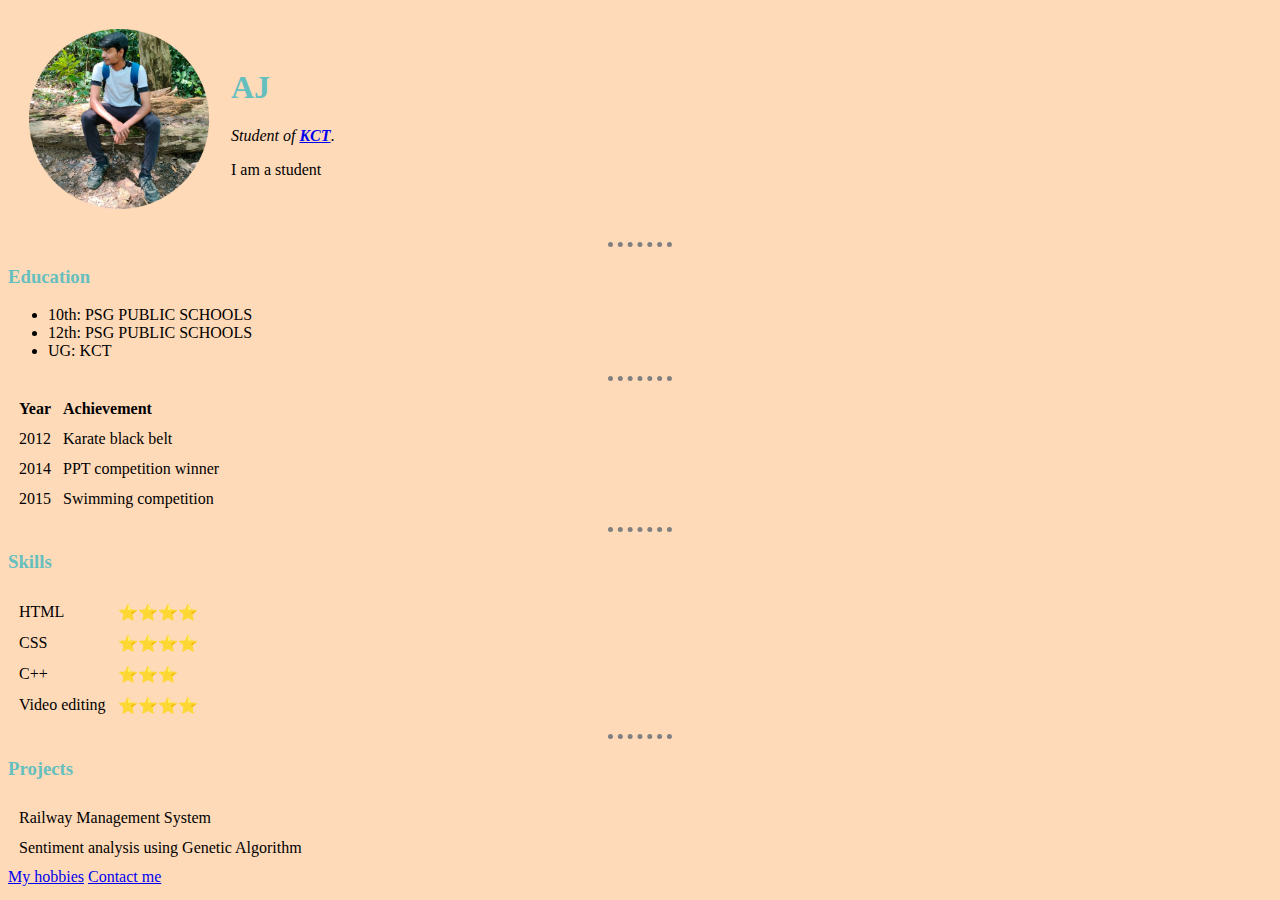
<file: HTML - Personal Site/index.html>
<!DOCTYPE html>
<html lang="en" dir="ltr">
<head>
  <meta charset="utf-8">
  <title>Ajay's site</title>
  <link rel="stylesheet" href="css/styles.css">
</head>
<body>
  <table cellspacing="20">
    <td><img src="images/Aj.png" width="180" height="180"></td>
    <td>
      <h1>AJ</h1>
      <p><em>Student of <strong><a href="https://www.kct.ac.in/">KCT</a></strong></em>.</p>
      <p>I am a student</p>
    </td>
  </table>
  <hr>
  <h3>Education</h3>
  <ul>
    <li>10th: PSG PUBLIC SCHOOLS </li>
    <li>12th: PSG PUBLIC SCHOOLS </li>
    <li>UG: KCT</li>
  </ul>
  <hr>
  <table cellspacing="10">
    <thead>
      <tr>
        <th>Year</th>
        <th>Achievement</th>
      </tr>
    </thead>
    <tbody>
      <tr>
        <td>2012</td>
        <center><td>Karate black belt</td></center>
      </tr>
      <tr>
        <td>2014</td>
        <td>PPT competition winner</td>
      </tr>
      <tr>
        <td>2015</td>
        <td>Swimming competition</td>
      </tr>
    </tbody>
  </table>
  <hr>
  <h3>Skills</h3>
  <table cellspacing="10">
    <tr>
      <td>HTML</td>
      <td>⭐⭐⭐⭐</td>
    </tr>
    <tr>
      <td>CSS</td>
      <td>⭐⭐⭐⭐</td>
    </tr>
    <tr>
      <td>C++</td>
      <td>⭐⭐⭐</td>
    </tr>
    <tr>
      <td>Video editing</td>
      <td>⭐⭐⭐⭐</td>
    </tr>
  </table>
  <hr>
  <h3>Projects</h3>
  <table cellspacing="10">
    <tr>
      <td>Railway Management System</td>
    </tr>
    <tr>
      <td>Sentiment analysis using Genetic Algorithm</td>
    </tr>
  </table>
  
  <a href="hobbies.html">My hobbies</a>
  <a href="contact.html">Contact me</a>

</body>

</html>
</file>
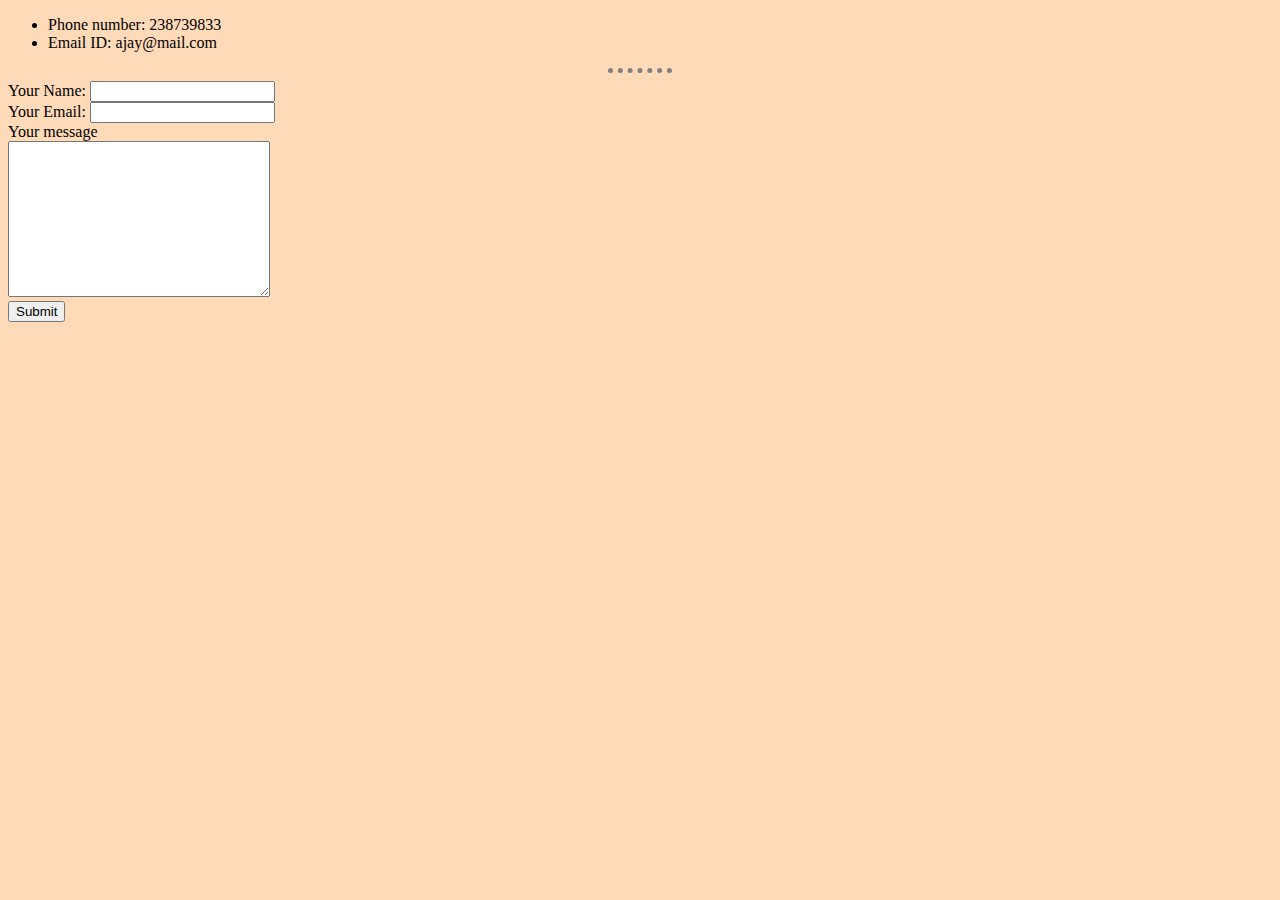
<file: HTML - Personal Site/contact.html>
<!DOCTYPE html>
<html lang="en" dir="ltr">
  <head>
    <meta charset="utf-8">
    <title></title>
    <link rel="stylesheet" href="css/styles.css">
  </head>
  <body>
    <ul>
      <li>Phone number: 238739833</li>
      <li>Email ID: ajay@mail.com</li>
    </ul>
    <hr>
    <form action="mailto:info@londonbreweryapp.com" method="post" enctype="text/plain">
      <label>Your Name:</label>
      <input type="text" name="yourName" value=""><br>
      <label>Your Email:</label>
      <input type="email" name="yourEmail" value=""><br>
      <label>Your message</label><br>
      <textarea name="yourMessage" rows="10" cols="30"></textarea><br>
      <input type="submit" name="">
    </form>
  </body>
</html>
</file>
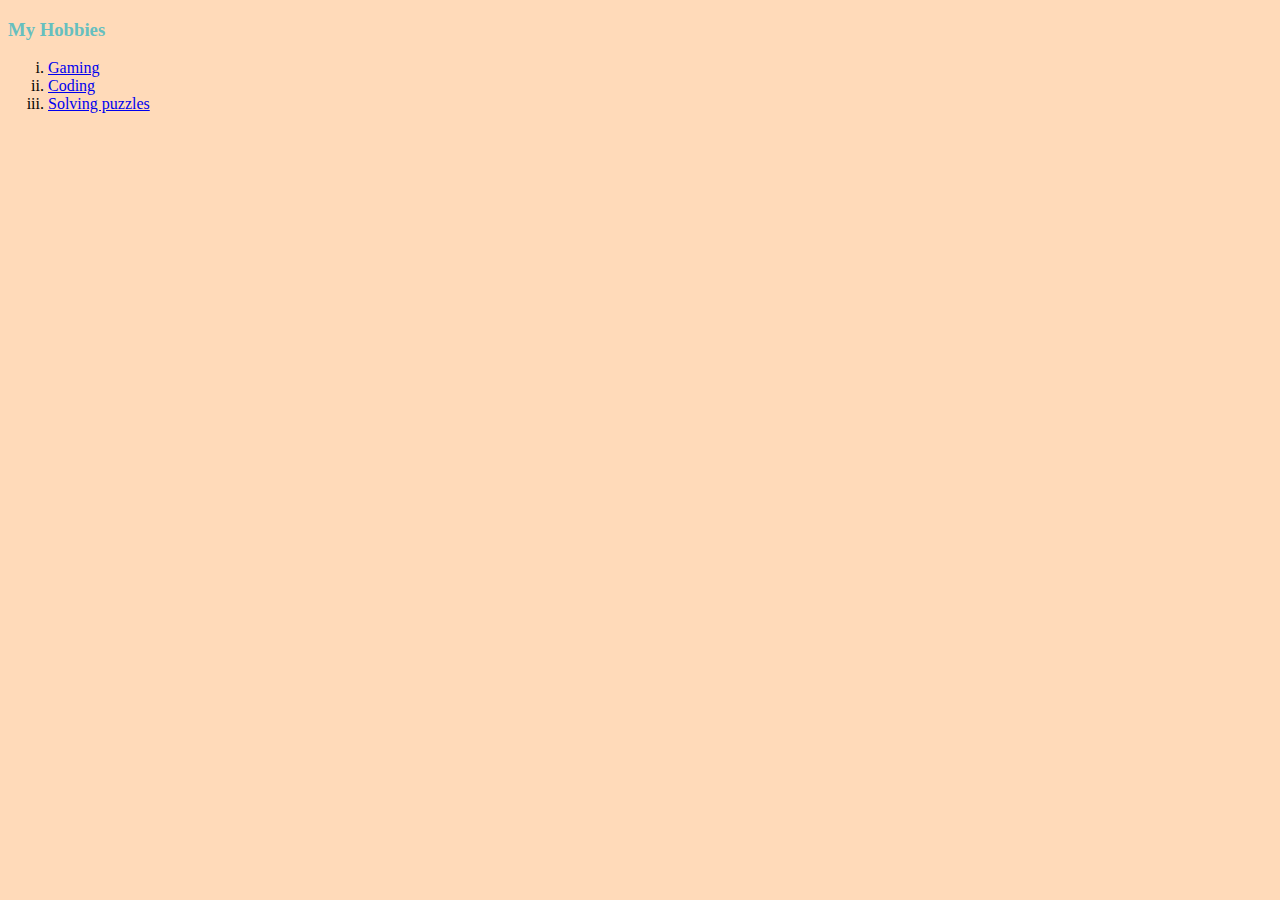
<file: HTML - Personal Site/hobbies.html>
<!DOCTYPE html>
<html lang="en" dir="ltr">
  <head>
    <meta charset="utf-8">
    <title></title>
    <link rel="stylesheet" href="css/styles.css">
  </head>
  <body>
    <h3>My Hobbies</h3>
    <ol type="i">
      <li><a href="file:///C:/Users/ajayr/OneDrive/Desktop/AJAY/webdev/HTML%20-%20Personal%20Site/index.html">Gaming</a></li>
      <li><a href="file:///C:/Users/ajayr/OneDrive/Desktop/AJAY/webdev/HTML%20-%20Personal%20Site/index.html">Coding</a></li>
      <li><a href="file:///C:/Users/ajayr/OneDrive/Desktop/AJAY/webdev/HTML%20-%20Personal%20Site/index.html">Solving puzzles</a></li>
    </ol>
  </body>
</html>
</file>
<file: HTML - Personal Site/css/styles.css>
body {
  background-color: peachpuff;
}

hr {
  border-style: none;
  border-top-style: dotted;
  border-width: 5px;
  border-color: grey;
  width: 5%;
}

h1{
  color: #66BFBF;
}

th{
  text-align: left;
}

td{
  text-align: left;
}

h3{
  color: #66BFBF;
}
</file>
